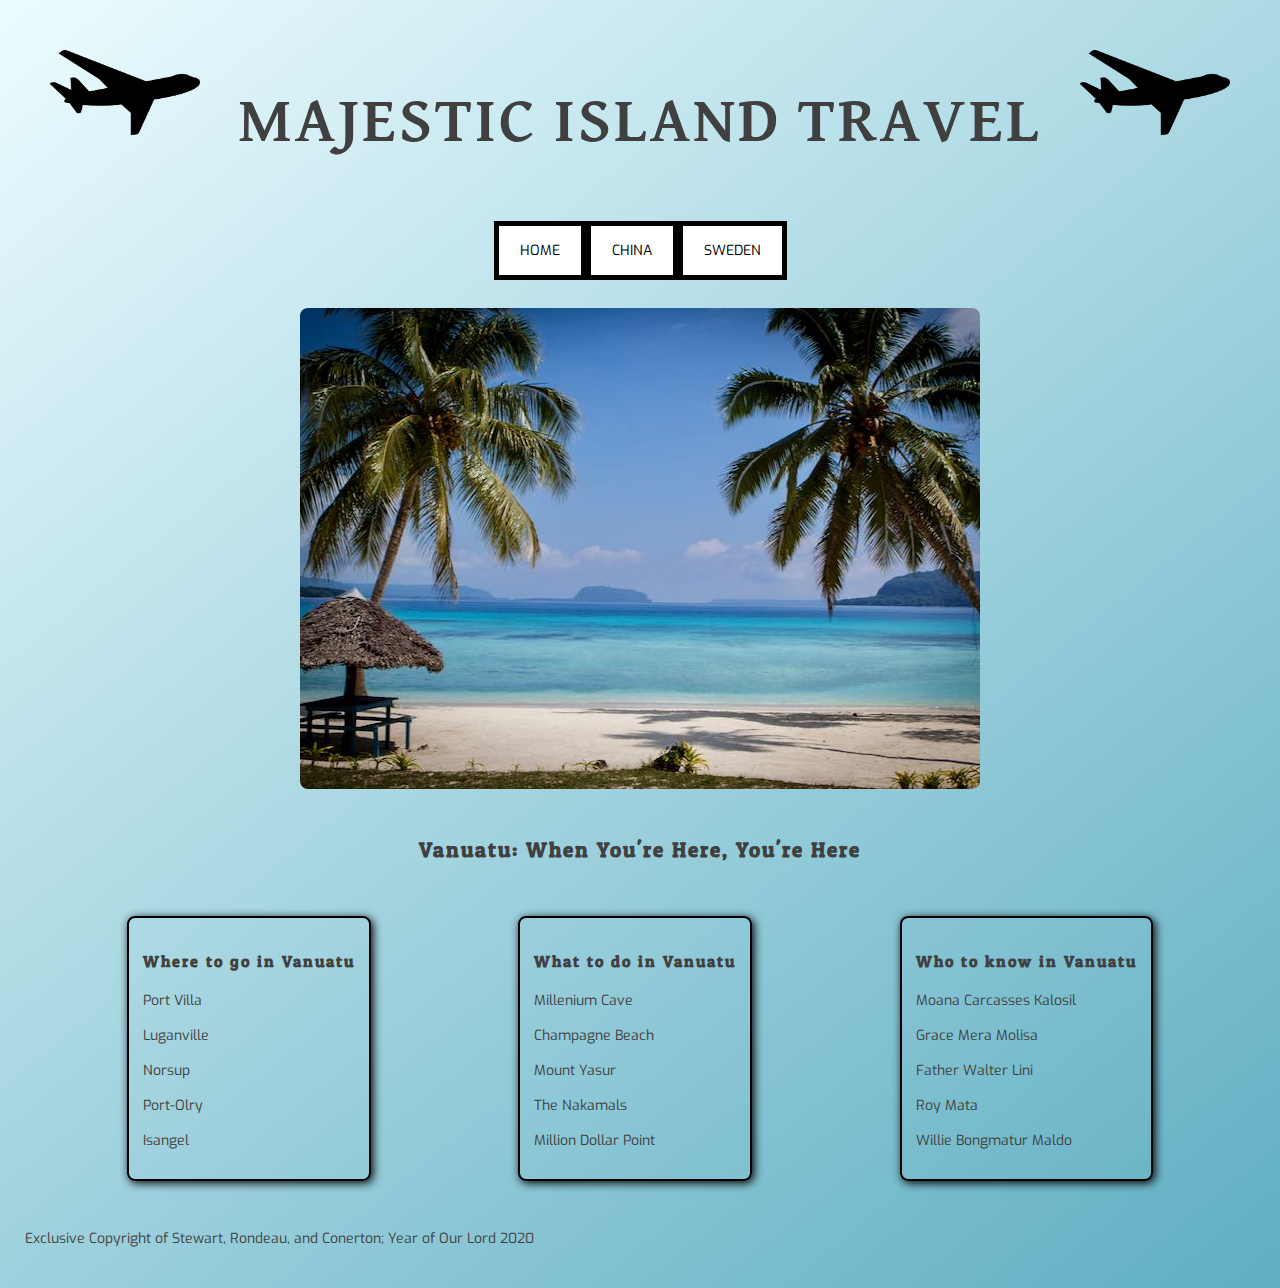
<file: vanuatu.html>
<!doctype html>
<html lang="en">

<head>
    <meta charset="utf-8">
    <title>Nashville Software School</title>
    <link rel="stylesheet" href="./styles/main.css">
</head>

<body>
    <main id="container">

        <div class="vanuatu">

            <header>
                <div class="left__header__image">
                    <img class="plane" src="./images/airplane.png" alt="airplane">
                </div>
    
                <h1>MAJESTIC ISLAND TRAVEL</h1>
               
                <div class="right__header__image">
                    <img class="plane2" src="./images/airplane.png" alt="airplane">
                </div>
            </header>

            <nav>
                <a href="./index.html">Home</a>
                <a href="./china.html">China</a>
                <a href="./sweden.html">Sweden</a>
            </nav>

            <div class="van__bannerImage">
            <img class="beach__img" src="./images/vanuatu.jpg" alt="Vanuatu Beach">
        </div>

            <h2 class="CountryName">Vanuatu: When You're Here, You're Here</h2>

            <section class="vanuatu__list">
            </section>

            <footer>
                <p>Exclusive Copyright of Stewart, Rondeau, and Conerton; Year of Our Lord 2020</p>
            </footer>

        </div>

    </main>

    <script type="module" src="./scripts/vanuatu/main.js"></script>
</body>

</html>
</file>
<file: styles/main.css>
@import url("https://fonts.googleapis.com/css?family=Comfortaa|Patua+One");
@import url('https://fonts.googleapis.com/css2?family=Exo:ital,wght@0,500;1,500;1,700&display=swap');
@import url('https://fonts.googleapis.com/css2?family=David+Libre:wght@500&family=Sansita+Swashed:wght@800&display=swap');
@import "china.css";
@import "sweden.css";
@import "vanuatu.css";

/*Typography
--------------------------------------------------------------*/
body,
button,
input,
select,
textarea {
	color: #404040;
	font-family: "Exo", Arial, sans-serif;
	font-size: 14px;
	line-height: 1.5;
}

body {
	background: rgb(2,0,36);
background: linear-gradient(321deg, rgba(2,0,36,1) 0%, rgba(95,174,194,1) 0%, rgba(236,252,255,1) 100%);
}

body, header, h1 {
	margin: 0;
	padding: 25px;
}

header {
	display: flex;
	justify-content: space-between;
}

h1 {
	font-family: "David Libre";
	font-size: 64px;
	letter-spacing: 3px;
}

.island {
	padding-top: 25px;
	text-align: center;
}

h2, h3, h4,h5,h6 {
  font-family: "Patua One", serif;
  letter-spacing: 2px;
}

.CountryName {
	text-align: center;
}

.left__headerImage {
	display: flex;
	justify-content: flex-start;
	
}

.plane {
	width: 150px;
	height: auto;
}

.plane2 {
	max-width: 150px;
	height: auto;
}

nav {
display: flex;
justify-content: center;
}

a {
	background-color: white;
	box-shadow: blue;
	color: black;
	padding: 1em 1.5em;
	position: relative;
	text-decoration: none;
	text-transform: uppercase;
	border: 5px solid black;
}

a:hover {
	background-color: lightblue;
}

a:active {
box-shadow: none;
top: 5px
}

.sweden__cites {
	display: flex;
	justify-content: space-around;
	padding: 2em;
}

.box {
margin-bottom: 400px;
}

.footer {
	display: flex;
	flex-shrink: 0;
	padding: 20px;
}
</file>
